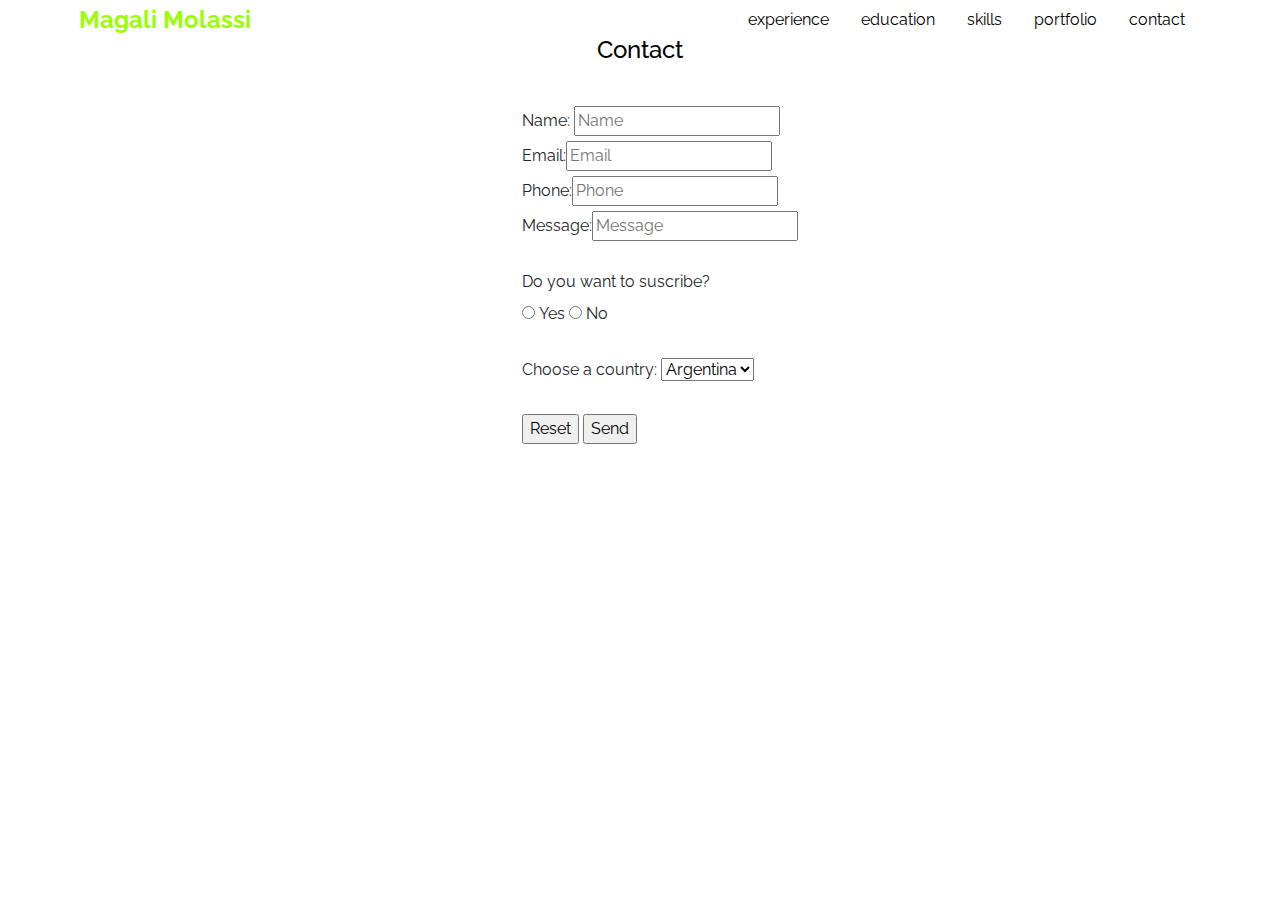
<file: pages/contact.html>
<!DOCTYPE html>
<html>
  <head>
    <title>Magalí Molassi Portfolio - Contact</title>
    <meta name="author" content="Magali Molassi" >
    <meta name="keywords" content= "Ux Ui designer, portfolio, User experience, designer">

    <link rel="stylesheet" type="text/css" href="/css/style.css" />

    <link
      rel="stylesheet"
      href="https://stackpath.bootstrapcdn.com/bootstrap/4.5.2/css/bootstrap.min.css"
      integrity="sha384-JcKb8q3iqJ61gNV9KGb8thSsNjpSL0n8PARn9HuZOnIxN0hoP+VmmDGMN5t9UJ0Z"
      crossorigin="anonymous"
    />
  </head>
  <body>
    <header>
      <div class="container-fluid">
        <div class="row">
          <div
            id="logo-container"
            class="col-3 col-sm-3 col-md-3 col-lg-3 col-xl-3"
          >
            <h3 id="logo"><a href="./../index.html">Magali Molassi</a></h3>
          </div>
          <div class="col-9 col-sm-9 col-md-9 col-lg-9 col-xl-9">
            <ul id="links" class="nav justify-content-end">
              <li class="nav-item">
                <a class="nav-link" href="./experience.html">experience</a>
              </li>
              <li class="nav-item">
                <a class="nav-link" href="./education.html">education</a>
              </li>
              <li class="nav-item">
                <a class="nav-link" href="./Skills.html">skills</a>
              </li>
              <li class="nav-item">
                <a class="nav-link" href="./portfolio.html">portfolio</a>
              </li>
              <li class="nav-item" id="margin-right">
                <a class="nav-link" href="./contact.html">contact</a>
              </li>
            </ul>
          </div>
        </div>
      </div>
    </header>
    <div class="contacto">
      <h1 class="contacto__title--blue title">Contact</h1>
    </div>
    <hr size="1" />
    <ul>
      <form action="#" method="#">
        <label for="name">Name:</label>
        <input type="text" name="name" value="" placeholder="Name" /><br />

        <label for="email">Email:</label
        ><input type="email" name="email" value="" placeholder="Email" /><br />

        <label for="phone">Phone:</label
        ><input type="number" name="phone" value="" placeholder="Phone" /><br />

        <label for="message">Message:</label
        ><input
          type="Write"
          name="message"
          value=""
          placeholder="Message"
        /><br /><br />

        <label for="suscribe">Do you want to suscribe?</label><br />
        <input type="radio" id="si" name="suscribe" value="yes" />
        <label for="si">Yes</label>
        <input type="radio" id="no" name="suscribe" value="no" />
        <label for="no">No</label>
        <br /><br />

        <label for="country">Choose a country:</label>
        <select id="country" name="country">
          <option value="Argentina">Argentina</option>
          <option value="Spain">Spain</option>
          <option value="Brazil">Brazil</option>
          <option value="Italy">Italy</option>
        </select>
        <br /><br />

        <input type="reset" value="Reset" />
        <input type="submit" value="Send" />
      </form>
    </ul>
    <script
      src="https://code.jquery.com/jquery-3.5.1.slim.min.js"
      integrity="sha384-DfXdz2htPH0lsSSs5nCTpuj/zy4C+OGpamoFVy38MVBnE+IbbVYUew+OrCXaRkfj"
      crossorigin="anonymous"
    ></script>
    <script
      src="https://cdn.jsdelivr.net/npm/popper.js@1.16.1/dist/umd/popper.min.js"
      integrity="sha384-9/reFTGAW83EW2RDu2S0VKaIzap3H66lZH81PoYlFhbGU+6BZp6G7niu735Sk7lN"
      crossorigin="anonymous"
    ></script>
    <script
      src="https://stackpath.bootstrapcdn.com/bootstrap/4.5.2/js/bootstrap.min.js"
      integrity="sha384-B4gt1jrGC7Jh4AgTPSdUtOBvfO8shuf57BaghqFfPlYxofvL8/KUEfYiJOMMV+rV"
      crossorigin="anonymous"
    ></script>
  </body>
</html>
</file>
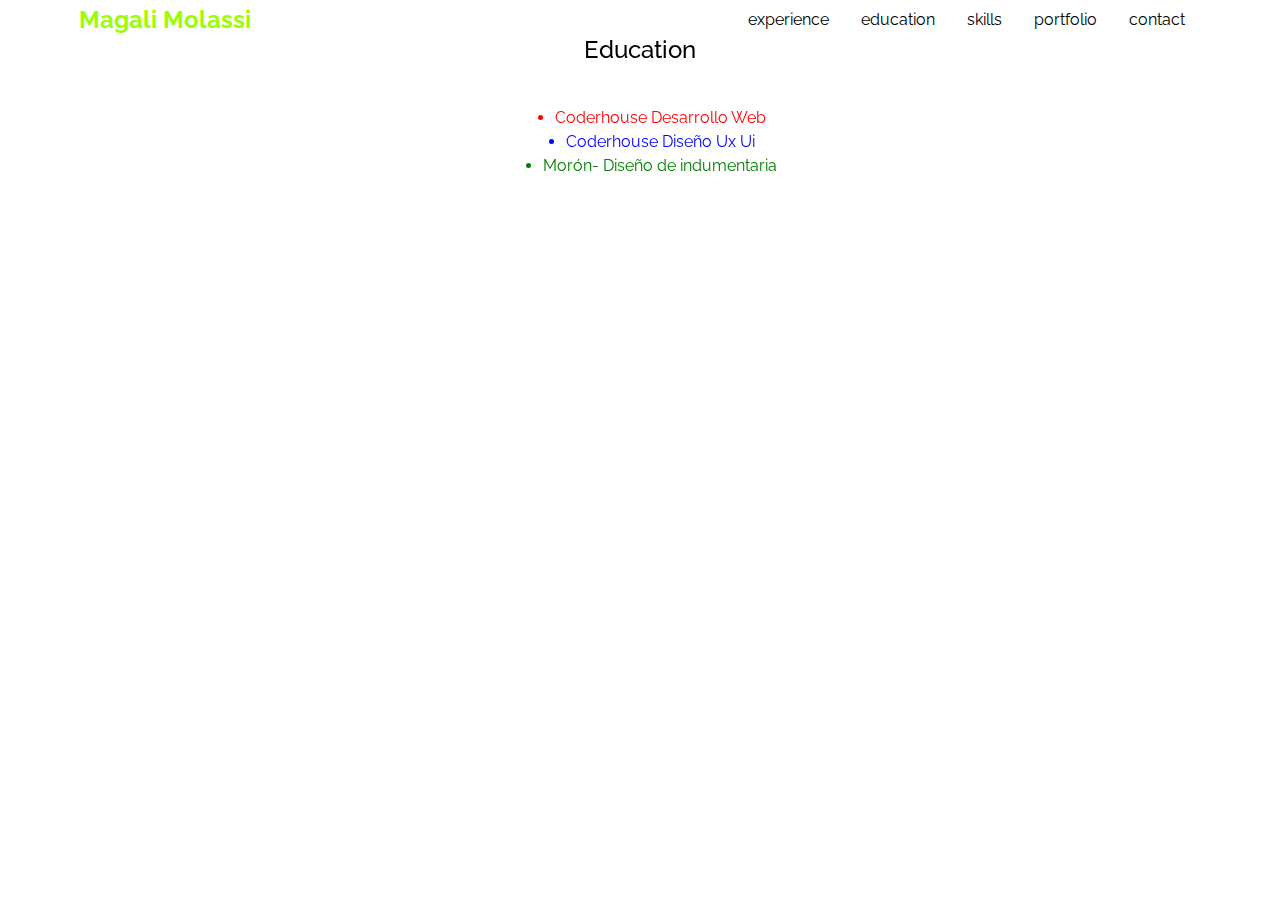
<file: pages/education.html>
<!DOCTYPE html>
<html>
  <head>
    <title>Magalí Molassi Portfolio - Education</title>
    <meta name="author" content="Magali Molassi" >
    <meta name="keywords" content= "Ux Ui designer, portfolio, User experience, designer">

    <link rel="stylesheet" type="text/css" href="/css/style.css" />

    <!-- Link externo -->
    <link href="https://unpkg.com/aos@2.3.1/dist/aos.css" rel="stylesheet">
    <link
      rel="stylesheet"
      href="https://stackpath.bootstrapcdn.com/bootstrap/4.5.2/css/bootstrap.min.css"
      integrity="sha384-JcKb8q3iqJ61gNV9KGb8thSsNjpSL0n8PARn9HuZOnIxN0hoP+VmmDGMN5t9UJ0Z"
      crossorigin="anonymous"
    />
  </head>
  <body>
    <header>
      <div class="container-fluid">
        <div class="row">
          <div id="logo-container" class="col-3 col-sm-3 col-md-3 col-lg-3 col-xl-3">
            <h3 id="logo"><a href="./../index.html">Magali Molassi</a></h3>
          </div>
          <div class="col-9 col-sm-9 col-md-9 col-lg-9 col-xl-9">
            <ul id="links" class="nav justify-content-end">
              <li class="nav-item">
                <a class="nav-link" href="./experience.html">experience</a>
              </li>
              <li class="nav-item">
                <a class="nav-link" href="./education.html">education</a>
              </li>
              <li class="nav-item">
                <a class="nav-link" href="./Skills.html">skills</a>
              </li>
              <li class="nav-item">
                <a class="nav-link" href="./portfolio.html">portfolio</a>
              </li>
              <li class="nav-item" id="margin-right">
                <a class="nav-link" href="./contact.html">contact</a>
              </li>
              
            </ul>
          </div>
        </div>
      </div>
    </header>
    <h1 class="title" data-aos="fade-up" data-aos-duration="2000">Education</h1>
    <hr size="1" />
    <div id="education-list-container" data-aos="fade-up" data-aos-duration="2000">
    <ul class="education-lista">
      <li class="lista__item--red">Coderhouse Desarrollo Web</li>
      <li class="lista__item--blue">Coderhouse Diseño Ux Ui</li>
      <li class="lista__item--green">Morón- Diseño de indumentaria</li>
    </ul>
  </div>
  <script src="https://unpkg.com/aos@2.3.1/dist/aos.js"></script>
  <script>
    AOS.init();
  </script>
   <script
   src="https://code.jquery.com/jquery-3.5.1.slim.min.js"
   integrity="sha384-DfXdz2htPH0lsSSs5nCTpuj/zy4C+OGpamoFVy38MVBnE+IbbVYUew+OrCXaRkfj"
   crossorigin="anonymous"
 ></script>
 <script
   src="https://cdn.jsdelivr.net/npm/popper.js@1.16.1/dist/umd/popper.min.js"
   integrity="sha384-9/reFTGAW83EW2RDu2S0VKaIzap3H66lZH81PoYlFhbGU+6BZp6G7niu735Sk7lN"
   crossorigin="anonymous"
 ></script>
 <script
   src="https://stackpath.bootstrapcdn.com/bootstrap/4.5.2/js/bootstrap.min.js"
   integrity="sha384-B4gt1jrGC7Jh4AgTPSdUtOBvfO8shuf57BaghqFfPlYxofvL8/KUEfYiJOMMV+rV"
   crossorigin="anonymous"
 ></script>
  </body>
</html>
</file>
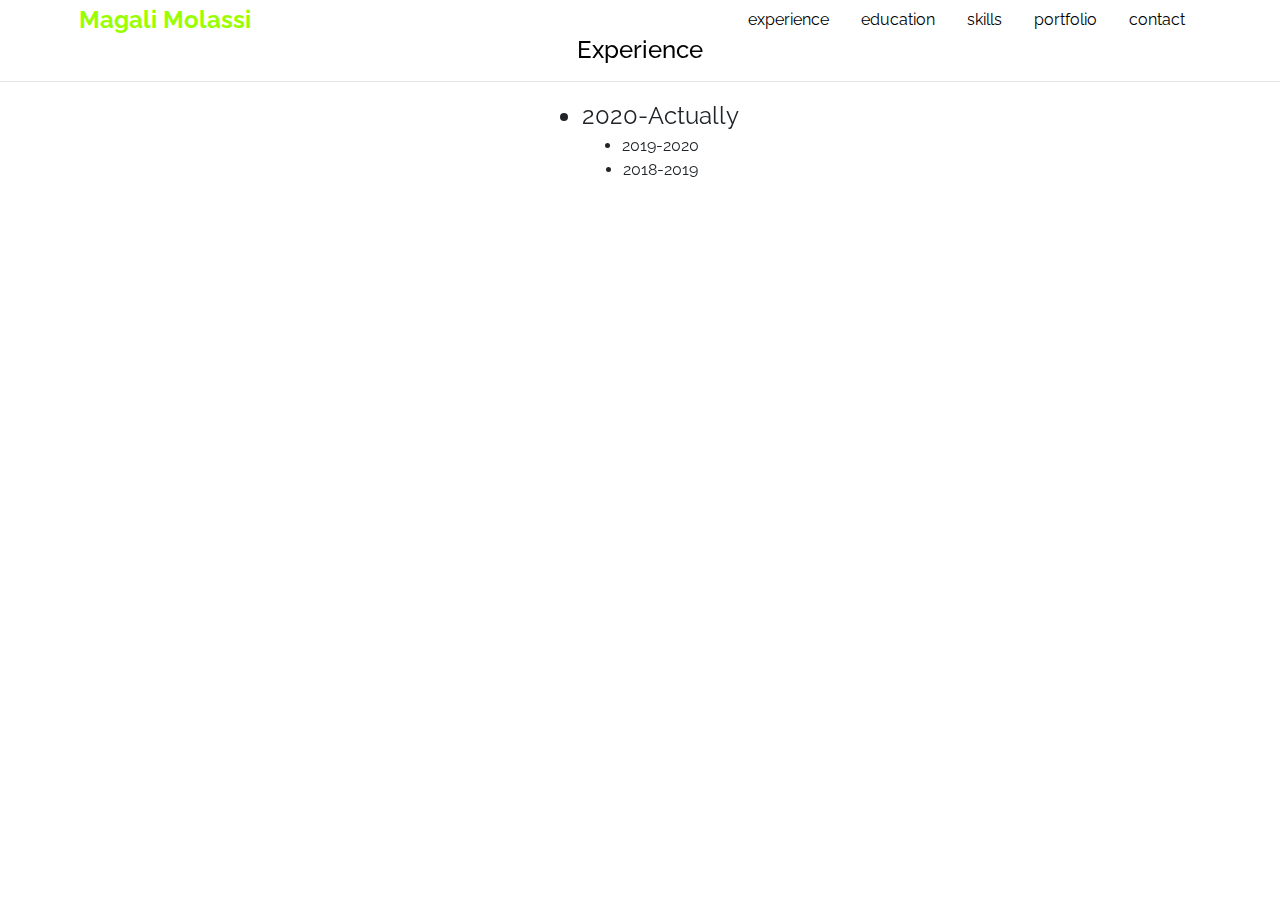
<file: pages/experience.html>
<!DOCTYPE html>
<html>
  <head>
    <title>Magalí Molassi Portfolio - Experience</title>
    <meta name="author" content="Magali Molassi" />
    <meta name="keywords" content= "Ux Ui designer, portfolio, User experience, designer"/>

    <link rel="stylesheet" type="text/css" href="/css/style.css" />

<!-- Link externo -->
    <link href="https://unpkg.com/aos@2.3.1/dist/aos.css" rel="stylesheet">
    <link
      rel="stylesheet"
      href="https://stackpath.bootstrapcdn.com/bootstrap/4.5.2/css/bootstrap.min.css"
      integrity="sha384-JcKb8q3iqJ61gNV9KGb8thSsNjpSL0n8PARn9HuZOnIxN0hoP+VmmDGMN5t9UJ0Z"
      crossorigin="anonymous"
    />
  </head>
  <body>
    <header>
      <div class="container-fluid">
        <div class="row">
          <div id="logo-container" class="col-3 col-sm-3 col-md-3 col-lg-3 col-xl-3">
            <h3 id="logo"><a href="./../index.html">Magali Molassi</a></h3>
          </div>
          <div class="col-9 col-sm-9 col-md-9 col-lg-9 col-xl-9">
            <ul id="links" class="nav justify-content-end">
              <li class="nav-item">
                <a class="nav-link" href="./experience.html">experience</a>
              </li>
              <li class="nav-item">
                <a class="nav-link" href="./education.html">education</a>
              </li>
              <li class="nav-item">
                <a class="nav-link" href="./Skills.html">skills</a>
              </li>
              <li class="nav-item">
                <a class="nav-link" href="./portfolio.html">portfolio</a>
              </li>
              <li class="nav-item" id="margin-right">
                <a class="nav-link" href="./contact.html">contact</a>
              </li>
              
            </ul>
          </div>
        </div>
      </div>
    </header>
    <section class="experience">
      <h1 class="experience__title title" id="experience-title" data-aos="fade-left" data-aos-duration="2000">Experience</h1>
      <hr size="1" />
      <div class="experience__list__container" data-aos="fade-left" data-aos-duration="2000">
      <ul class="lista">
        <li class="lista__experience--24px">2020-Actually</li>
        <li>2019-2020</li>
        <li>2018-2019</li>
      </ul>
    </div>
    </section>
  
    <script src="https://unpkg.com/aos@2.3.1/dist/aos.js"></script>
    <script>
      AOS.init();
    </script>
     <script
     src="https://code.jquery.com/jquery-3.5.1.slim.min.js"
     integrity="sha384-DfXdz2htPH0lsSSs5nCTpuj/zy4C+OGpamoFVy38MVBnE+IbbVYUew+OrCXaRkfj"
     crossorigin="anonymous"
   ></script>
   <script
     src="https://cdn.jsdelivr.net/npm/popper.js@1.16.1/dist/umd/popper.min.js"
     integrity="sha384-9/reFTGAW83EW2RDu2S0VKaIzap3H66lZH81PoYlFhbGU+6BZp6G7niu735Sk7lN"
     crossorigin="anonymous"
   ></script>
   <script
     src="https://stackpath.bootstrapcdn.com/bootstrap/4.5.2/js/bootstrap.min.js"
     integrity="sha384-B4gt1jrGC7Jh4AgTPSdUtOBvfO8shuf57BaghqFfPlYxofvL8/KUEfYiJOMMV+rV"
     crossorigin="anonymous"
   ></script>
  </body>
</html>
</file>
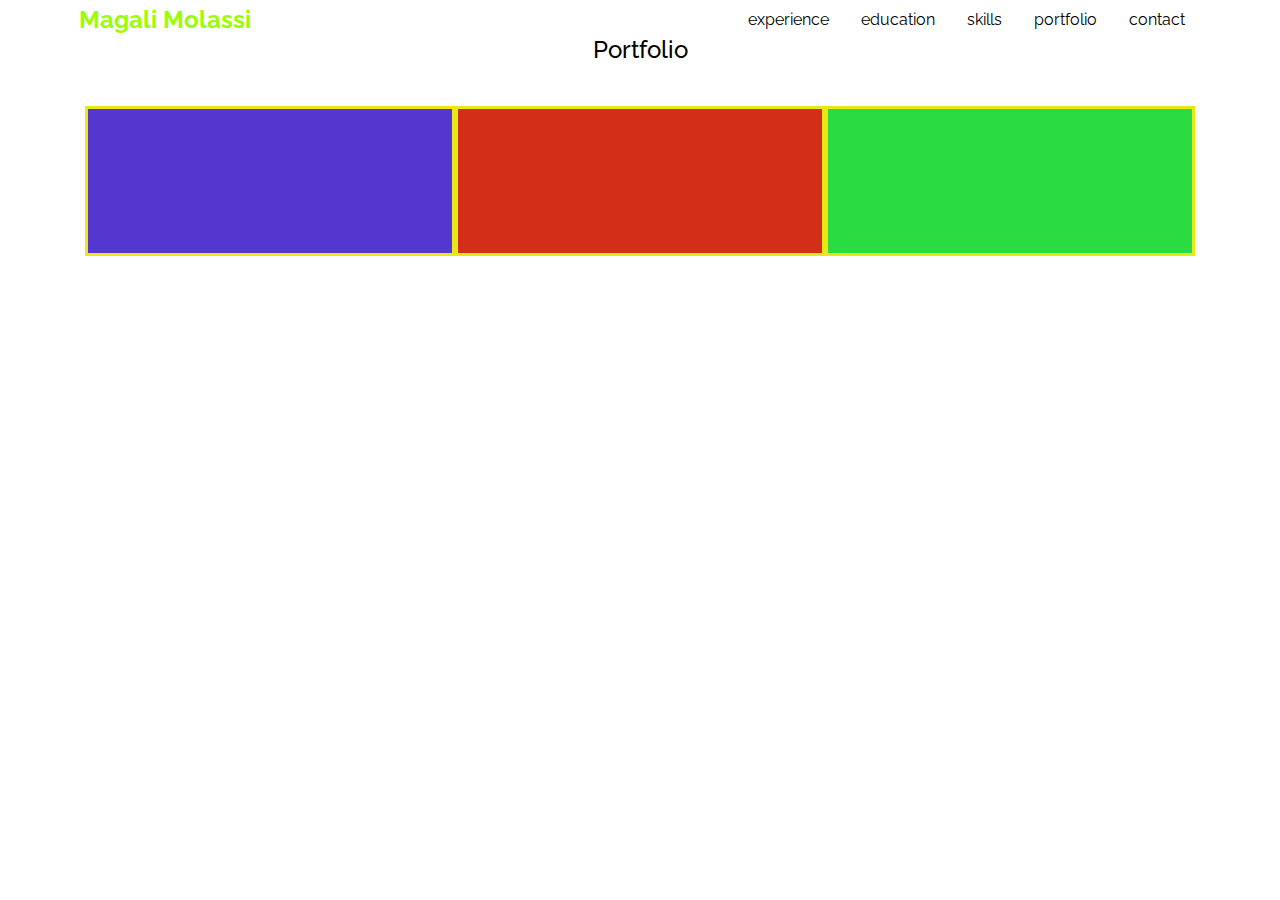
<file: pages/portfolio.html>
<!DOCTYPE html>
<html>
  <head>
    <title>Magalí Molassi Portfolio - Portfolio</title>
    <meta name="author" content="Magali Molassi" >
    <meta name="keywords" content="Ux Ui designer, portfolio, User experience, designer">

    <link rel="stylesheet" type="text/css" href="/css/style.css" />

    <link
      rel="stylesheet"
      href="https://stackpath.bootstrapcdn.com/bootstrap/4.5.2/css/bootstrap.min.css"
      integrity="sha384-JcKb8q3iqJ61gNV9KGb8thSsNjpSL0n8PARn9HuZOnIxN0hoP+VmmDGMN5t9UJ0Z"
      crossorigin="anonymous"
    />
  </head>
  <body>
    <header>
      <div class="container-fluid">
        <div class="row">
          <div
            id="logo-container"
            class="col-3 col-sm-3 col-md-3 col-lg-3 col-xl-3"
          >
            <h3 id="logo"><a href="./../index.html">Magali Molassi</a></h3>
          </div>
          <div class="col-9 col-sm-9 col-md-9 col-lg-9 col-xl-9">
            <ul id="links" class="nav justify-content-end">
              <li class="nav-item">
                <a class="nav-link" href="./experience.html">experience</a>
              </li>
              <li class="nav-item">
                <a class="nav-link" href="./education.html">education</a>
              </li>
              <li class="nav-item">
                <a class="nav-link" href="./Skills.html">skills</a>
              </li>
              <li class="nav-item">
                <a class="nav-link" href="./portfolio.html">portfolio</a>
              </li>
              <li class="nav-item" id="margin-right">
                <a class="nav-link" href="./contact.html">contact</a>
              </li>
            </ul>
          </div>
        </div>
      </div>
    </header>
    <h1 class="title">Portfolio</h1>
    <hr size="1" />
    <section class="container">
      <div class="container__column--blue"></div>
      <div class="container__column--red"></div>
      <div class="container__column--green"></div>
    </section>

    <script
      src="https://code.jquery.com/jquery-3.5.1.slim.min.js"
      integrity="sha384-DfXdz2htPH0lsSSs5nCTpuj/zy4C+OGpamoFVy38MVBnE+IbbVYUew+OrCXaRkfj"
      crossorigin="anonymous"
    ></script>
    <script
      src="https://cdn.jsdelivr.net/npm/popper.js@1.16.1/dist/umd/popper.min.js"
      integrity="sha384-9/reFTGAW83EW2RDu2S0VKaIzap3H66lZH81PoYlFhbGU+6BZp6G7niu735Sk7lN"
      crossorigin="anonymous"
    ></script>
    <script
      src="https://stackpath.bootstrapcdn.com/bootstrap/4.5.2/js/bootstrap.min.js"
      integrity="sha384-B4gt1jrGC7Jh4AgTPSdUtOBvfO8shuf57BaghqFfPlYxofvL8/KUEfYiJOMMV+rV"
      crossorigin="anonymous"
    ></script>
  </body>
</html>
</file>
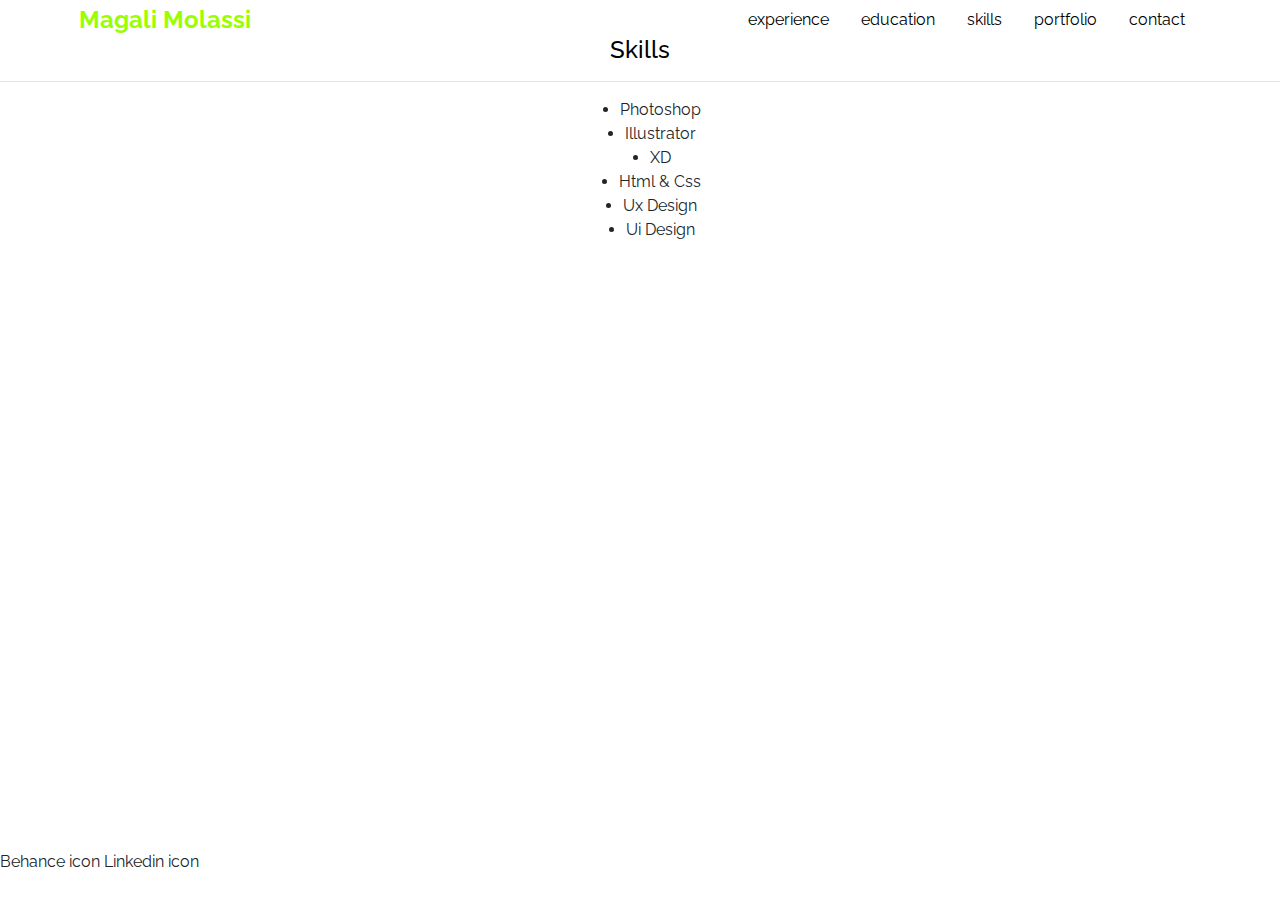
<file: pages/Skills.html>
<!DOCTYPE html>
<html>
  <head>
    <title>Magalí Molassi Portfolio - Education</title>
    <meta name="author" content="Magali Molassi" >
    <meta name="keywords" content= "Ux Ui designer, portfolio, User experience, designer">

    <link rel="stylesheet" type="text/css" href="/css/style.css" />

    <link
      rel="stylesheet"
      href="https://stackpath.bootstrapcdn.com/bootstrap/4.5.2/css/bootstrap.min.css"
      integrity="sha384-JcKb8q3iqJ61gNV9KGb8thSsNjpSL0n8PARn9HuZOnIxN0hoP+VmmDGMN5t9UJ0Z"
      crossorigin="anonymous"
    />
  </head>
  <body>
    <header>
      <header>
        <div class="container-fluid">
          <div class="row">
            <div id="logo-container" class="col-3 col-sm-3 col-md-3 col-lg-3 col-xl-3">
              <h3 id="logo"><a href="./../index.html">Magali Molassi</a></h3>
            </div>
            <div class="col-9 col-sm-9 col-md-9 col-lg-9 col-xl-9">
              <ul id="links" class="nav justify-content-end">
                <li class="nav-item">
                  <a class="nav-link" href="./experience.html">experience</a>
                </li>
                <li class="nav-item">
                  <a class="nav-link" href="./education.html">education</a>
                </li>
                <li class="nav-item">
                  <a class="nav-link" href="./Skills.html">skills</a>
                </li>
                <li class="nav-item">
                  <a class="nav-link" href="./portfolio.html">portfolio</a>
                </li>
                <li class="nav-item" id="margin-right">
                  <a class="nav-link" href="./contact.html">contact</a>
                </li>
                
              </ul>
            </div>
          </div>
        </div>
      </header>
      <h1 class="title">Skills</h1>
      <hr size="1" />
      <div id="skills-list-container">
      <ul>
        <li>Photoshop</li>
        <li>Illustrator</li>
        <li>XD</li>
        <li>Html & Css</li>
        <li>Ux Design</li>
        <li>Ui Design</li>
      </ul>
    </div>
      <footer>
        Behance icon Linkedin icon
      </footer>
      <script
      src="https://code.jquery.com/jquery-3.5.1.slim.min.js"
      integrity="sha384-DfXdz2htPH0lsSSs5nCTpuj/zy4C+OGpamoFVy38MVBnE+IbbVYUew+OrCXaRkfj"
      crossorigin="anonymous"
    ></script>
    <script
      src="https://cdn.jsdelivr.net/npm/popper.js@1.16.1/dist/umd/popper.min.js"
      integrity="sha384-9/reFTGAW83EW2RDu2S0VKaIzap3H66lZH81PoYlFhbGU+6BZp6G7niu735Sk7lN"
      crossorigin="anonymous"
    ></script>
    <script
      src="https://stackpath.bootstrapcdn.com/bootstrap/4.5.2/js/bootstrap.min.js"
      integrity="sha384-B4gt1jrGC7Jh4AgTPSdUtOBvfO8shuf57BaghqFfPlYxofvL8/KUEfYiJOMMV+rV"
      crossorigin="anonymous"
    ></script>
  </body>
</html>
</file>
<file: css/style.css>
@import url("https://fonts.googleapis.com/css2?family=Raleway:wght@100;400&display=swap");
h1 {
  display: flex;
  flex-direction: row;
  justify-content: center;
}

hr {
  display: flex;
  flex-direction: row;
  justify-content: center;
}

ul {
  display: flex;
  flex-direction: row;
  justify-content: center;
}

.contacto__title--blue {
  color: blue;
}

h1 {
  display: flex;
  flex-direction: row;
  justify-content: center;
}

hr {
  display: flex;
  flex-direction: row;
  justify-content: center;
}

#education-list-container {
  display: flex;
  flex-direction: row;
  justify-content: center;
}

.education-lista {
  display: flex;
  flex-direction: column;
  justify-content: center;
  align-items: center;
}
.education-lista .lista__item--red {
  color: red;
}
.education-lista .lista__item--blue {
  color: blue;
}
.education-lista .lista__item--green {
  color: green;
}

h1 {
  display: flex;
  flex-direction: row;
  justify-content: center;
}

.experience__title {
  margin-top: 16.08;
  margin-bottom: 16.08;
}

hr {
  display: flex;
  flex-direction: row;
  justify-content: center;
}

.experience__list__container {
  display: flex;
  flex-direction: row;
  justify-content: center;
}
.experience__list__container ul {
  display: flex;
  flex-direction: column;
  justify-content: center;
  align-items: center;
}

.lista__experience--24px {
  font-size: 24px;
}

#me {
  display: grid;
  grid-template-columns: 1fr 1fr;
  grid-template-rows: 600px;
  align-items: center;
  justify-items: center;
}

#presentation {
  font-size: 80px;
}

#presentation #pres2 {
  margin-top: -20px;
}

#presentation p {
  margin: 0;
}

.subtitle {
  font-size: 20px;
  font-weight: 600;
}

#about-me {
  width: 300px;
}

#text {
  margin-top: 10px;
}

#carouselExampleControls {
  position: absolute;
  left: 0;
  max-height: 800px;
}

.carousel-inner {
  max-height: 800px;
}

.column, .container__column--red, .container__column--green, .container__column--blue {
  border: 3px solid #ebe717;
}

.container {
  display: flex;
  flex-flow: row nowrap;
  align-items: center;
}

h1 {
  display: flex;
  flex-direction: row;
  justify-content: center;
}

hr {
  display: flex;
  flex-direction: row;
  justify-content: center;
}

.container__column--blue {
  height: 150px;
  width: 33.3333333333vw;
  background-color: #5337ce;
}

.container__column--green {
  height: 150px;
  width: 33.3333333333vw;
  background-color: #2bdb42;
}

.container__column--red {
  height: 150px;
  width: 33.3333333333vw;
  background-color: #d32e18;
}

h1 {
  display: flex;
  flex-direction: row;
  justify-content: center;
}

hr {
  display: flex;
  flex-direction: row;
  justify-content: center;
}

#skills-list-container {
  display: flex;
  flex-direction: row;
  justify-content: center;
}
#skills-list-container ul {
  display: flex;
  flex-direction: column;
  justify-content: center;
  align-items: center;
}

body {
  font-family: "Raleway", sans-serif !important;
  font-weight: 400;
  width: 100vw;
  min-height: 900px;
  background-color: #FFFFFF;
  display: flex;
  flex-flow: column nowrap;
}

header {
  width: 100%;
  height: 36px;
  position: sticky;
  top: 0;
  z-index: 2;
  background-color: white;
}

#margin-right {
  margin-right: 5vw;
}

#logo-container {
  display: flex;
  flex-flow: row nowrap;
  align-items: center;
  justify-content: center;
}

#logo-container :hover {
  font-size: 25px;
}

#logo {
  font-family: "Raleway", sans-serif;
  font-weight: 400;
  font-size: x-large;
  margin: 0;
  padding-left: 10px;
}

#links a {
  color: black;
  text-decoration: none;
  transition: all 0.5s;
}

#links :hover {
  font-size: 18px;
}

#logo a {
  color: #99FF00;
  text-decoration: none;
  font-weight: bolder;
}

.title {
  color: black;
  font-family: "Raleway", sans-serif;
  font: weight 800;
  font-size: x-large;
}

footer {
  position: absolute;
  top: 850px;
  align-self: center;
  z-index: 2;
}
</file>
